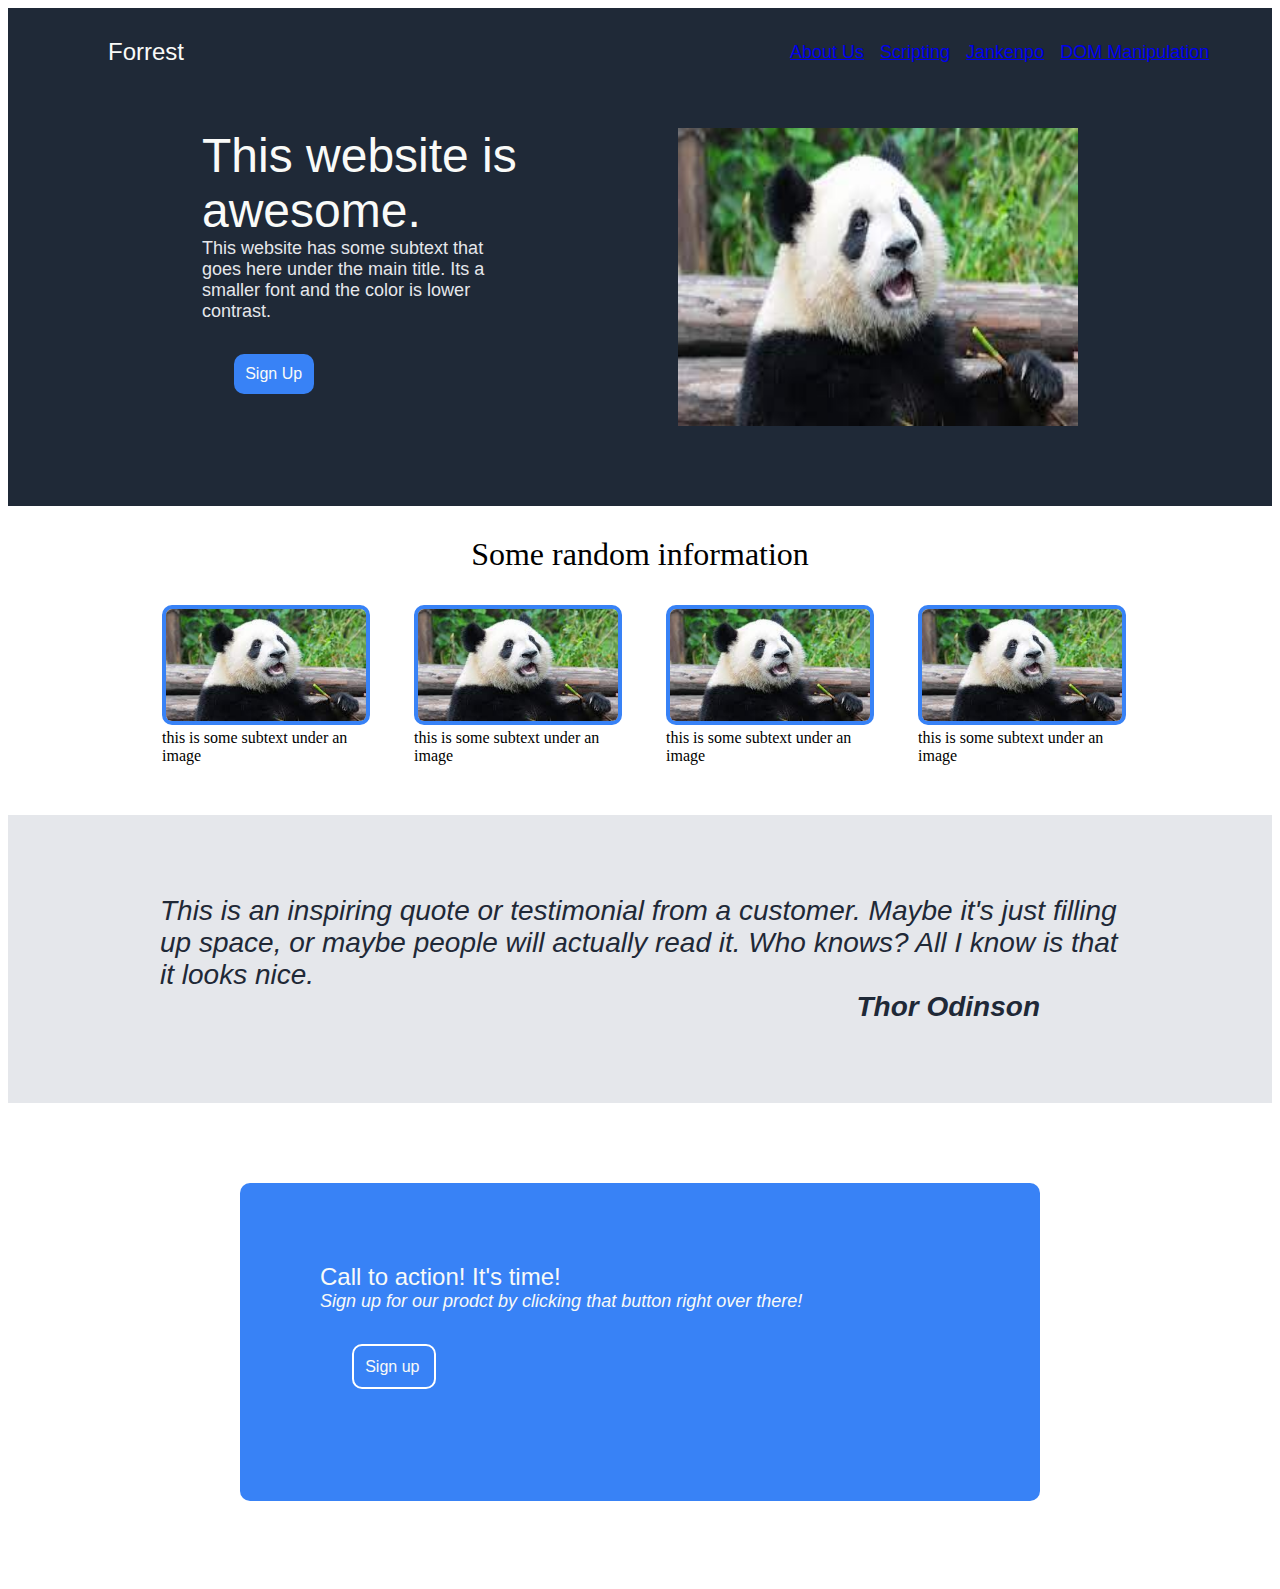
<file: index.html>
<!DOCTYPE html>
<html lang="en">
  <head>
    <meta charset="UTF-8">
    <link rel="stylesheet" href="stylesheet.css">
    <title>Bones</title>
    
  </head>

  <body>
    

  <!-- Navbar -->
  <div class="f-navbar">
    <div class="f-headlogo">Forrest</div>
    
    <ul class="f-headlinks">
      <li><a href="about.html">About Us</a></li>
      <li><a href="scripts.html">Scripting</a></li>
      <li><a href="janken.html">Jankenpo</a></li>
      <li><a href="domanip.html">DOM Manipulation</a></li>
    </ul>
  </div>

  <!-- This website is awesome, sign up-->
  <div class="f-intro">
    <div class="f-card">
      <div class="f-bigtext">
        This website is awesome.
      </div>
      <div class="f-sectext">
        This website has some subtext that goes here under the main title. Its a smaller font and the color is lower contrast.
      </div>
      <div class="f-sign-up-button">Sign Up
      </div>
    </div>
    <img src="assets/panda.jpg" alt="panda" class ="f-mainimage">
  </div>

  <!-- Some random information-->
    <div class="info-head">Some random information</div>
    <div class="info-container">
      <div class="info-card">
        <img src="assets/panda.jpg" alt="alt text" class ="info-pic">
        <div class="f-cardtext">this is some subtext under an image</div>
      </div>
      <div class="info-card">
         <img src="assets/panda.jpg" alt="alt text" class ="info-pic">
         <div class="f-cardtext">this is some subtext under an image</div>
      </div>
      <div class="info-card">
         <img src="assets/panda.jpg" alt="alt text" class ="info-pic">
         <div class="f-cardtext">this is some subtext under an image</div>
      </div>
      <div class="info-card">
         <img src="assets/panda.jpg" alt="alt text" class ="info-pic">
         <div class="f-cardtext">this is some subtext under an image</div>
      </div>
    </div>

  <!-- Quote -->
  <div class="f-qcard">
    <div class="qflex">
      <div>This is an inspiring quote or testimonial from a customer. Maybe it's just filling up space, or maybe people will actually read it. Who knows? All I know is that it looks nice.</div>
      <div class="f-credit">Thor Odinson</div>
    </div>
  </div>

  <!-- Call to Action, it's time, sign up -->
  <div class="f-callact">
    <div class="f-callcard">
      <div class="f-calltitle">Call to action! It's time!</div>
      <div class="f-calltext">Sign up for our prodct by clicking that button right over there!</div>
      <div class="f-sign-up-button2">Sign up</div>
    </div>
    
  </div>


  </body>
</html>
</file>
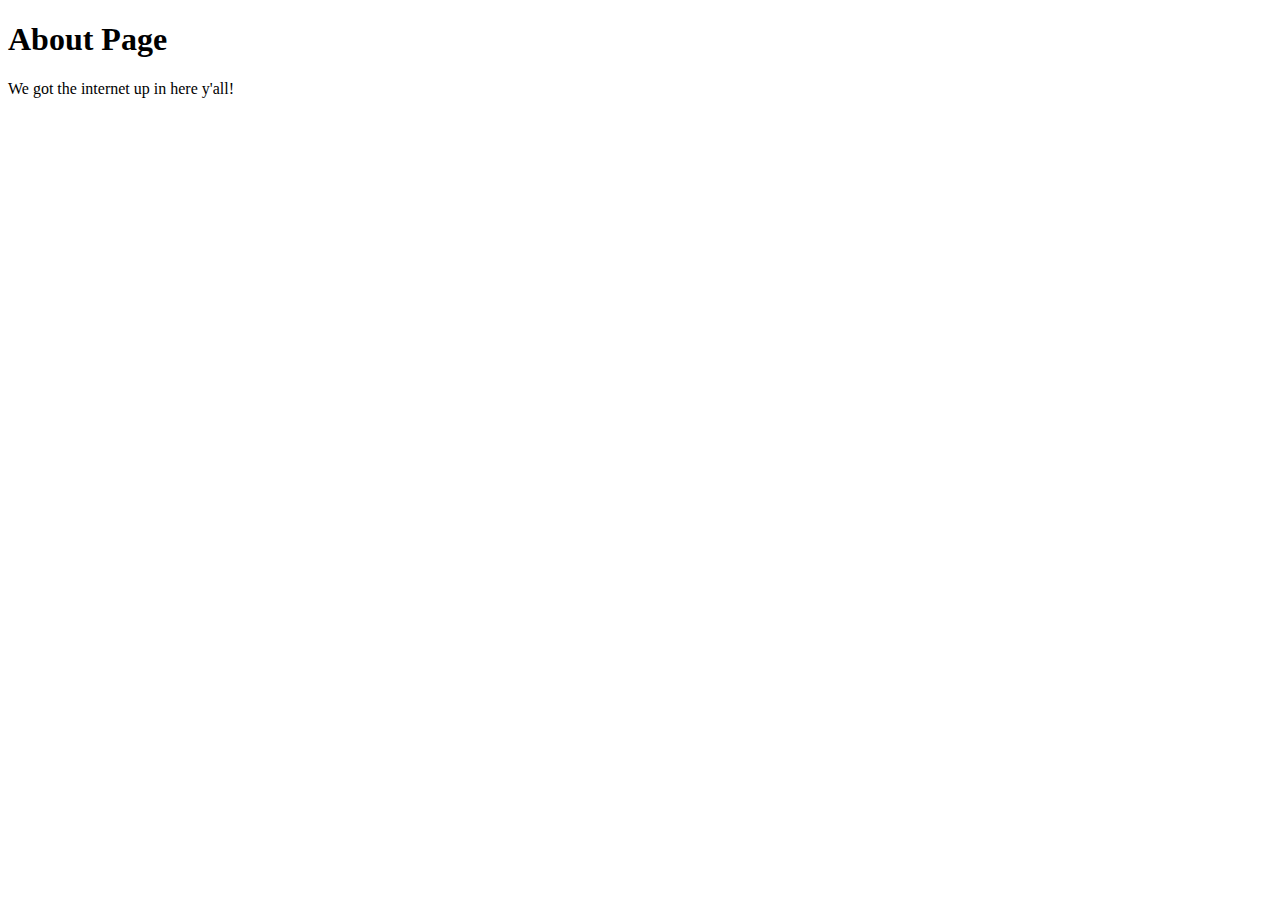
<file: about.html>
<!DOCTYPE html>
<html lang="en">
  <head>
    <meta charset="UTF-8">
    <link rel="stylesheet" href="stylesheet.css">
    <title>About</title>
    
  </head>

  <body>

	<h1>About Page</h1>
	<p>We got the internet up in here y'all!</p>


  </body>
</html>
</file>
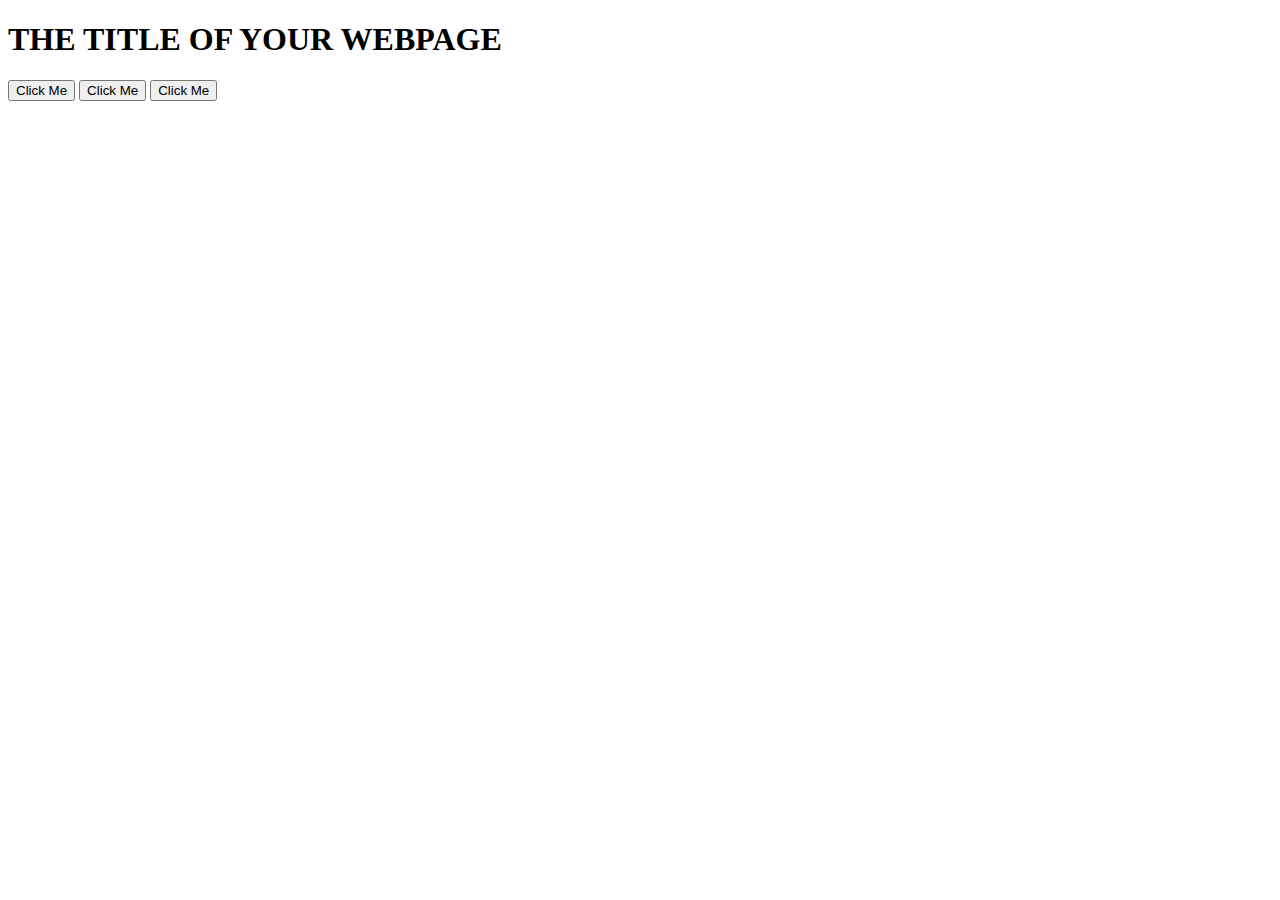
<file: domanip.html>
<!DOCTYPE html>
<html lang="en">
  <head>
    <meta charset="UTF-8">
    <link rel="stylesheet" href="stylesheet.css">
    <script src="domjava.js" defer></script>
    <title>DOM</title>
    
  </head>

  <body>
  <h1>
    THE TITLE OF YOUR WEBPAGE
  </h1>
  <div id="container">
    <button id="1">Click Me</button>
    <button id="2">Click Me</button>
    <button id="3">Click Me</button>
  </div>
  
  </body>

</html>
</file>
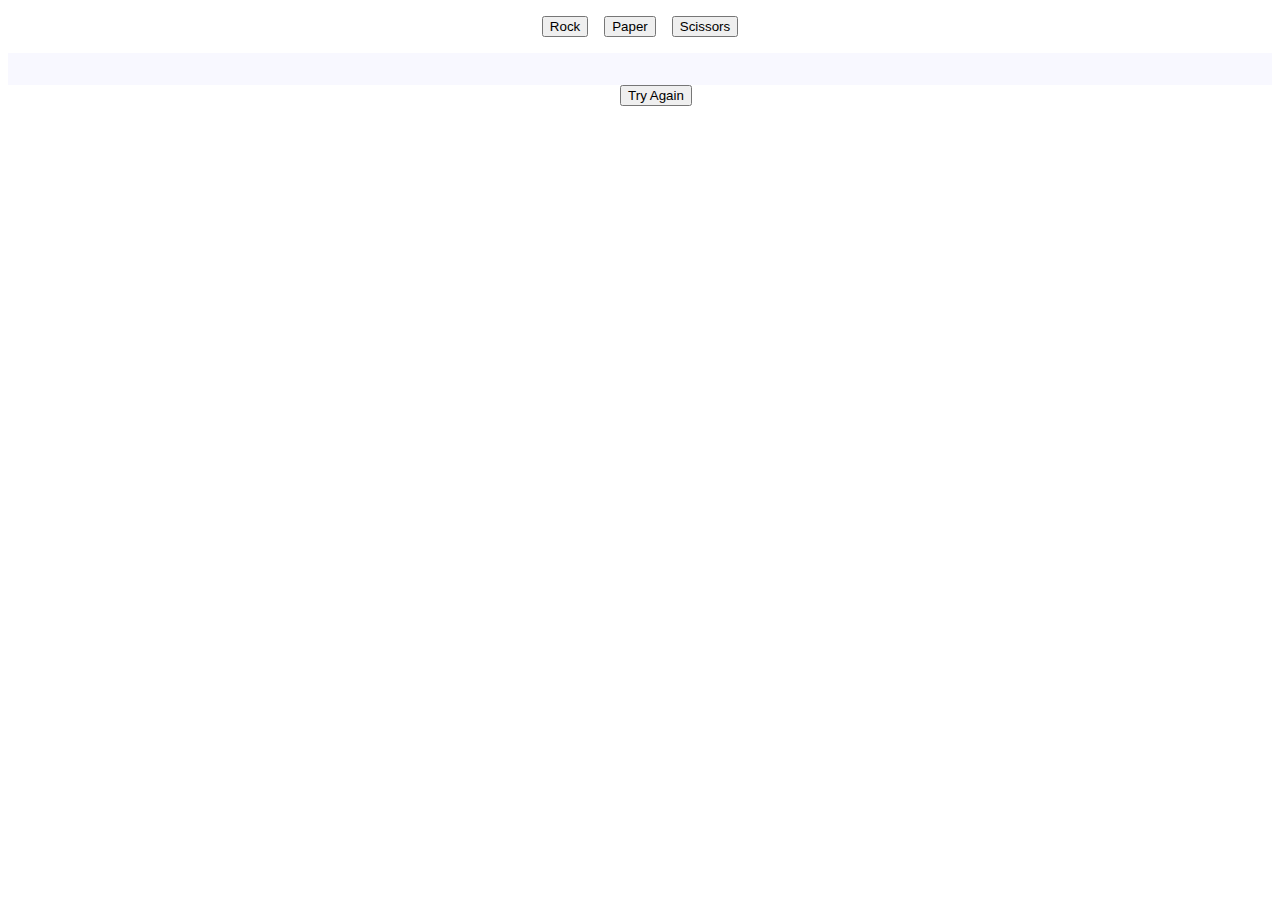
<file: janken.html>
<!DOCTYPE html>
<html lang="en">
  <head>
    <meta charset="UTF-8">
    <link rel="stylesheet" href="jankenstyle.css">
    <title>Jankenpo</title>
    
  </head>

  <body>
    
    <div class="button-box">
      <button class='button' name='Rock'>Rock</button>
      <button class='button' name='Paper'>Paper</button>
      <button class='button' name='Scissors'>Scissors</button>

    </div>

    <div class=results>
      <ul class=result-list></ul>
    </div>
    <div class="footer">
      <div class=score></div>
      <button class='button reset'>Try Again</button>
    </div>
    <script src="janken.js"></script>
    

  </body>
</html>
</file>
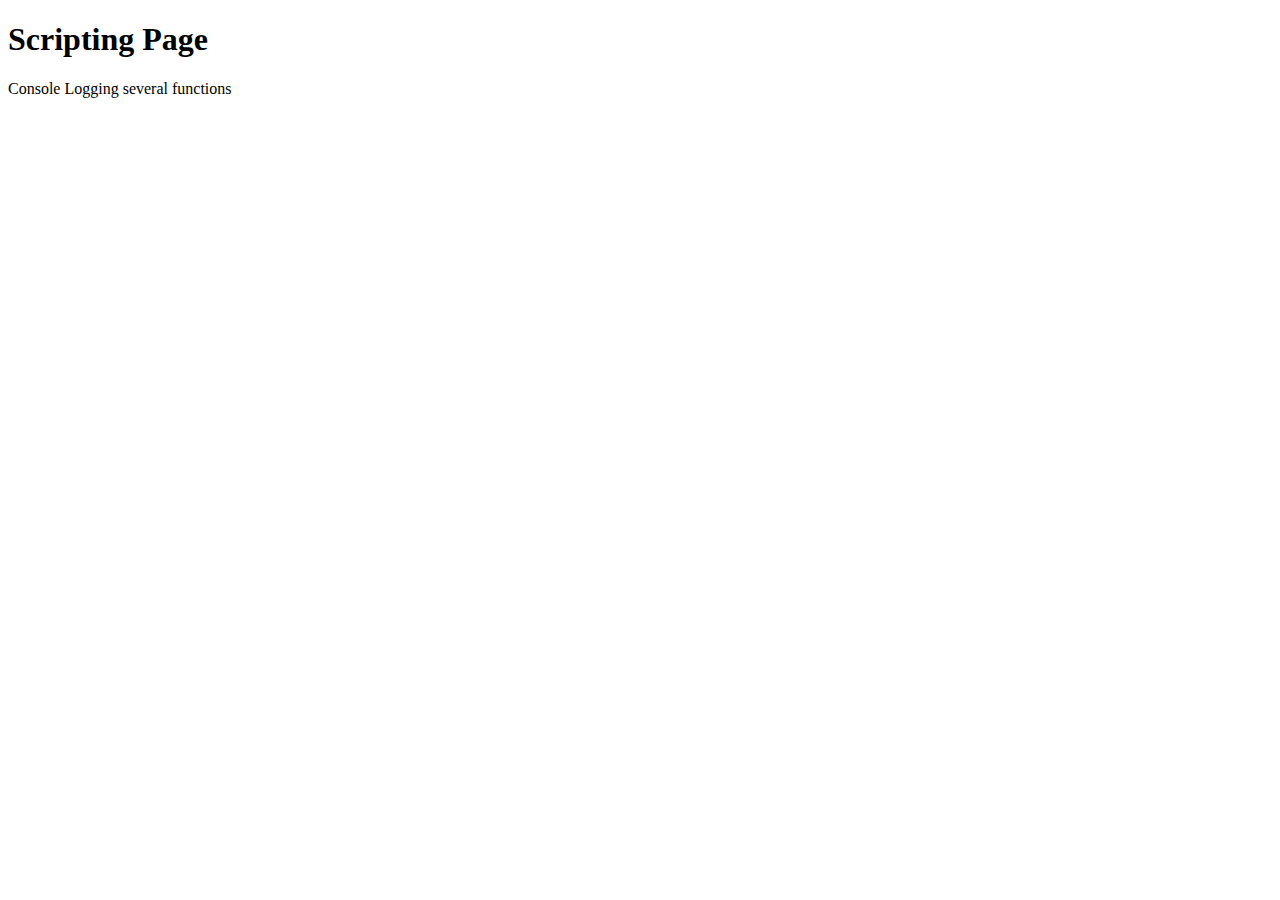
<file: scripts.html>
<!DOCTYPE html>
<html lang="en">
  <head>
    <meta charset="UTF-8">
    <link rel="stylesheet" href="stylesheet.css">
    <title>Scripts</title>
    
  </head>

  <body>

	<h1>Scripting Page</h1>
	<p>Console Logging several functions</p>

	<script>

		function add7(operand) {
			return operand + 7;
		}
		function multiply(first, second) {
			return first * second;
		}
		function capitalize(stin) {
			stin = stin.toLowerCase();
			let first = stin.substr(0,1);
			let second = stin.substr(1);
			first = first.toUpperCase();
			return first + second;
		}
		function lastLetter(stin) {
			return stin[stin.length - 1];
		}


		console.log(add7(1));
		console.log(multiply(3,2));
		console.log(capitalize("tHREe"));
		console.log(lastLetter('firetrucK'));

		let answer = parseInt(prompt("Please enter the number you would like to FizzBuzz up to: "));

		for( let i = 1; i <= answer; i++) 
		{
			if (i % 3 == 0)
			{
				if (i % 5 == 0) console.log('Fizzbuzz');
				else console.log('Fizz');
			}
			else if (i % 5 == 0) console.log('Buzz');
			else console.log(i);
		}
		

	</script>


  </body>
</html>
</file>
<file: stylesheet.css>
.f-main {
  justify-content: left;
  font-family: arial;
  margin: 0px;
}

.f-navbar {
  display: flex;
  justify-content: space-between;
  align-items: center;
  width: 100%;
  background: #1f2937;
  padding: 10px 0px;
  font-family: arial;
}

.f-headlogo {
  font-size: 24px;
  color: #f9faf8;
  flex: 2 10 0;
  margin-left: 50px;
  min-width: 20%;
  max-width: 50%;
  padding: 20px 50px;
}

.f-headlinks {
  display: flex;
  flex: 1 1 0;
  font-size: 18px;
  color: #e5e7eb;
  gap: 1rem;
  margin: 0;
  padding: 0;
  list-style: none;
  flex-wrap: wrap;
}

.f-intro {
  display: flex;
  width: 100%;
  justify-content: center;
  gap: 10rem;
  background: #1f2937;
  font-family: arial;
  padding-top: 2rem;
  padding-bottom: 5rem;
}

.f-card {
  display: flex;
  flex-direction: column;
  width: 25%;
  justify-content: flex-start;
}

.f-bigtext {
  font-size: 48px;
  font-style: extra-bold;
  color: #f9faf8;
}

.f-sectext {
  font-size: 18px;;
  color: #e5e7eb;
}

.f-sign-up-button {
  background: #3882f6;
  border-radius: 10px;
  color: #f9faf8;
  margin: 2rem;
  padding-left:  .7rem;
  padding-top:  .7rem;
  padding-bottom:  .7rem;
  padding-right:  .3rem;
  width: 4rem;
}

.f-sign-up-button2 {
  background: #3882f6;
  border-radius: 10px;
  color: #f9faf8;
  margin: 2rem;
  padding-left:  .7rem;
  padding-top:  .7rem;
  padding-bottom:  .7rem;
  padding-right:  .3rem;
  width: 4rem;
  border: 2px solid white;
}
.f-mainimage {
  flex: 0 0 400px;
}

.f-qcard {
  display: flex;
  background: #e5e7eb;
  color: #1f2937;
  font-family: arial;
  font-size: 28px;
  font-style: italic;
  padding-top: 5rem;
  padding-bottom: 5rem;
  justify-content: center;
  align-items: center;
}

.qflex {
  display: flex;
  flex-direction: column;
  min-width: 40rem;
  max-width: 60rem;
}

.f-credit {
  font-weight: bold;
  align-self: flex-end;
  margin-right: 5rem;
}

.f-callact {
  display: flex;
  justify-content: center;
  align-items: center;
  font-family: arial;
  gap: 2rem;
  padding: 5rem;
}

.f-callcard {
  display: flex;
  flex-direction: column;
  background: #3882F6;
  color: #f9faf8;
  min-width: 40rem;
  max-width: 60rem;
  border-radius: 10px;
  padding: 5rem;
}

.f-calltitle {
  font-size: 24px;
}

.f-calltext {
  font-size: 18px;
  font-style: italic;
}
/*-----------------------------Information-----------------*/

.info-head {
  display: flex;
  font-family: 'Anton';
  font-size: 32px;
  justify-content: center;
  margin-top: 30px;
}

.info-container {
  display: flex;
  width:  100%;
  align-items: center;
  justify-content: center;
  gap: 52px;
  margin-top: 32px;
  padding-bottom: 50px;
}

.info-card {
  flex-direction: column;
  align-items: center;
  width: 200px;
}

.info-text {
  font-family: 'Anton';
  font-size: 18px;
  text-align: center;
}

.info-pic {
  width: 200px;
  border-radius: 10px;
  border: 4px solid #3882f6;
}

/*-----------------------------Samara classes-----------------*/
.nav-link {
  color: #e5e7eb;
}
</file>
<file: jankenstyle.css>
/*-----------------------------Jankenpo classes-----------------*/

.button-box {
  display: flex;
  flex: .5;
  justify-content: center;
  align-items: center;
  margin: 1rem;
  padding: 0;
  gap: 1rem;
}

.butt-active {
  transform: scale(1.1);
  border-color: #ffc600;
  box-shadow: 0 0 1rem #ffc600;
}

.results {
  display: flex;
  background: ghostwhite;
  font-family: arial;
  font-size: 1rem;
  align-items: center;
  justify-content: center;
  
}

.score {
  display: flex;
  font-family: arial;
  font-size: 1.5rem;
  align-items: center;
  justify-content: center;
}

.footer {
  display: flex;
  font-family: arial;
  font-size: 1.5rem;
  align-items: center;
  justify-content: center;
  gap:  2rem;
}
</file>
